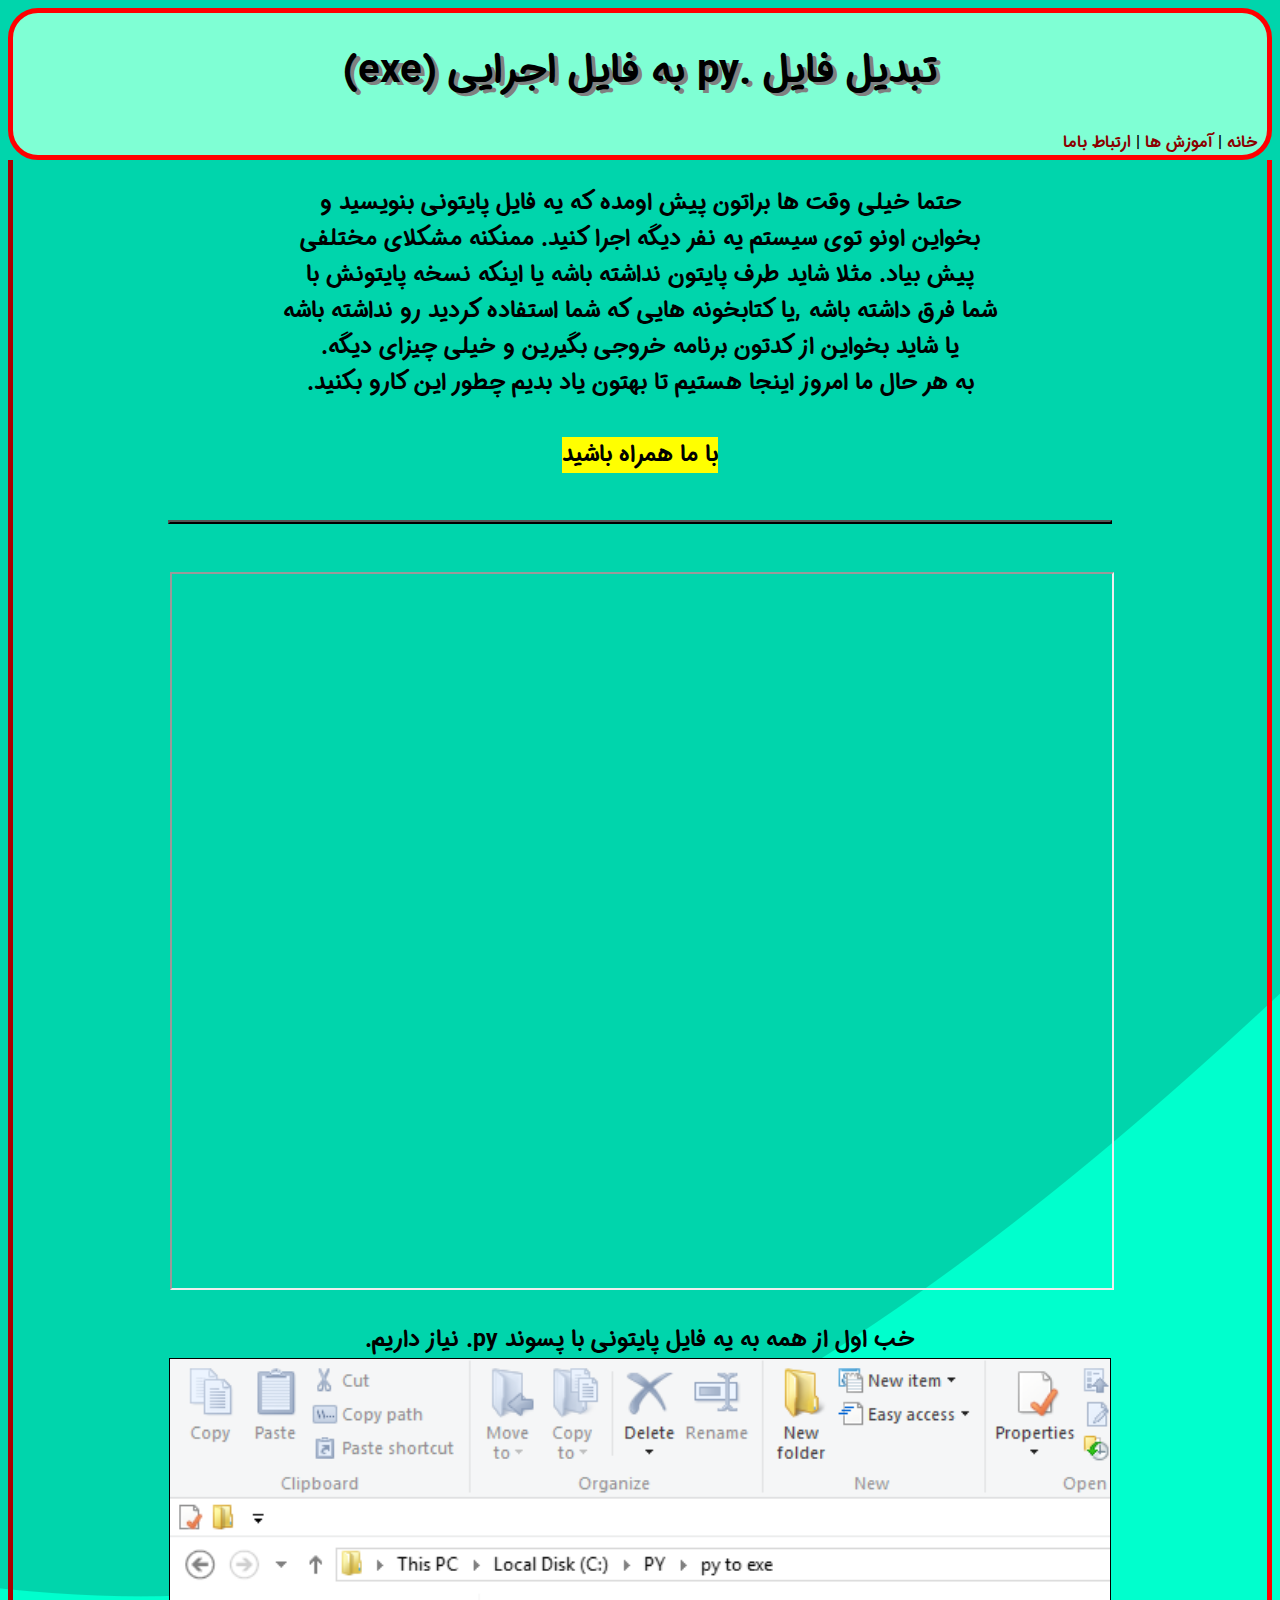
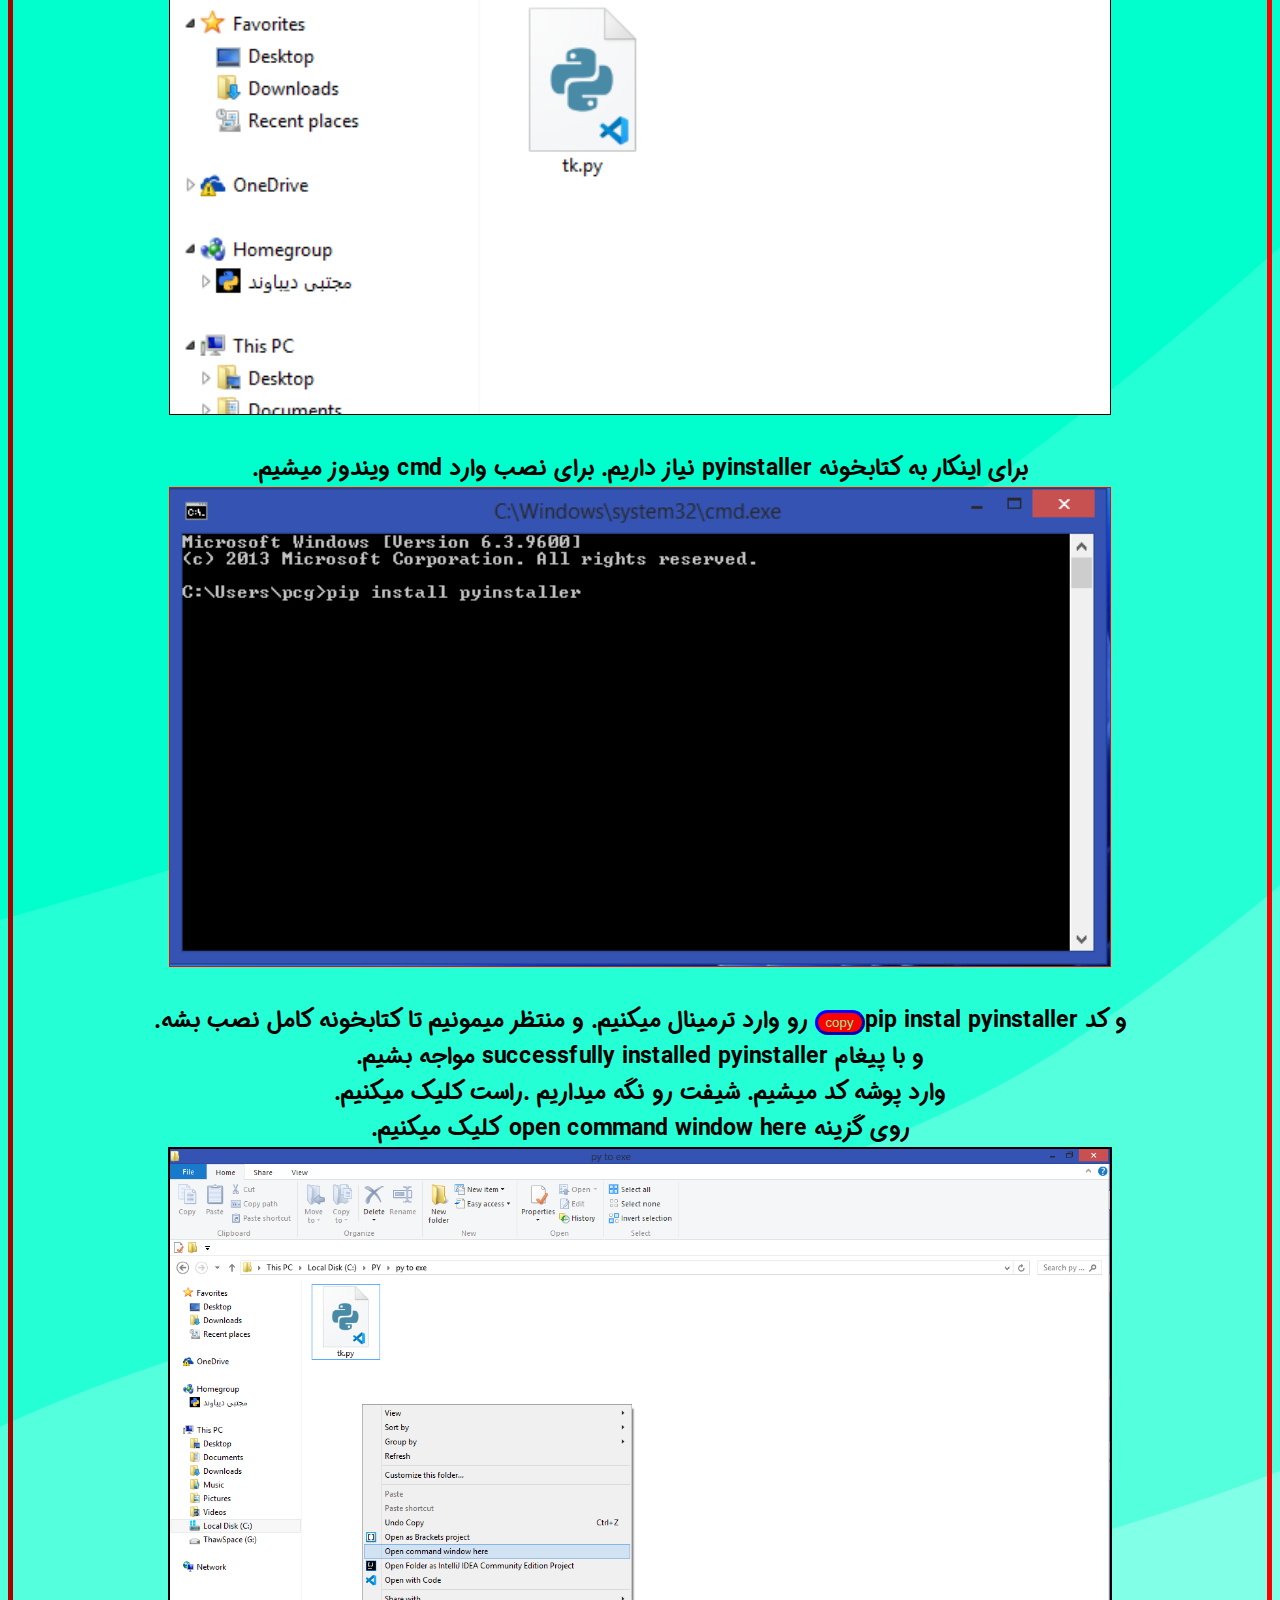
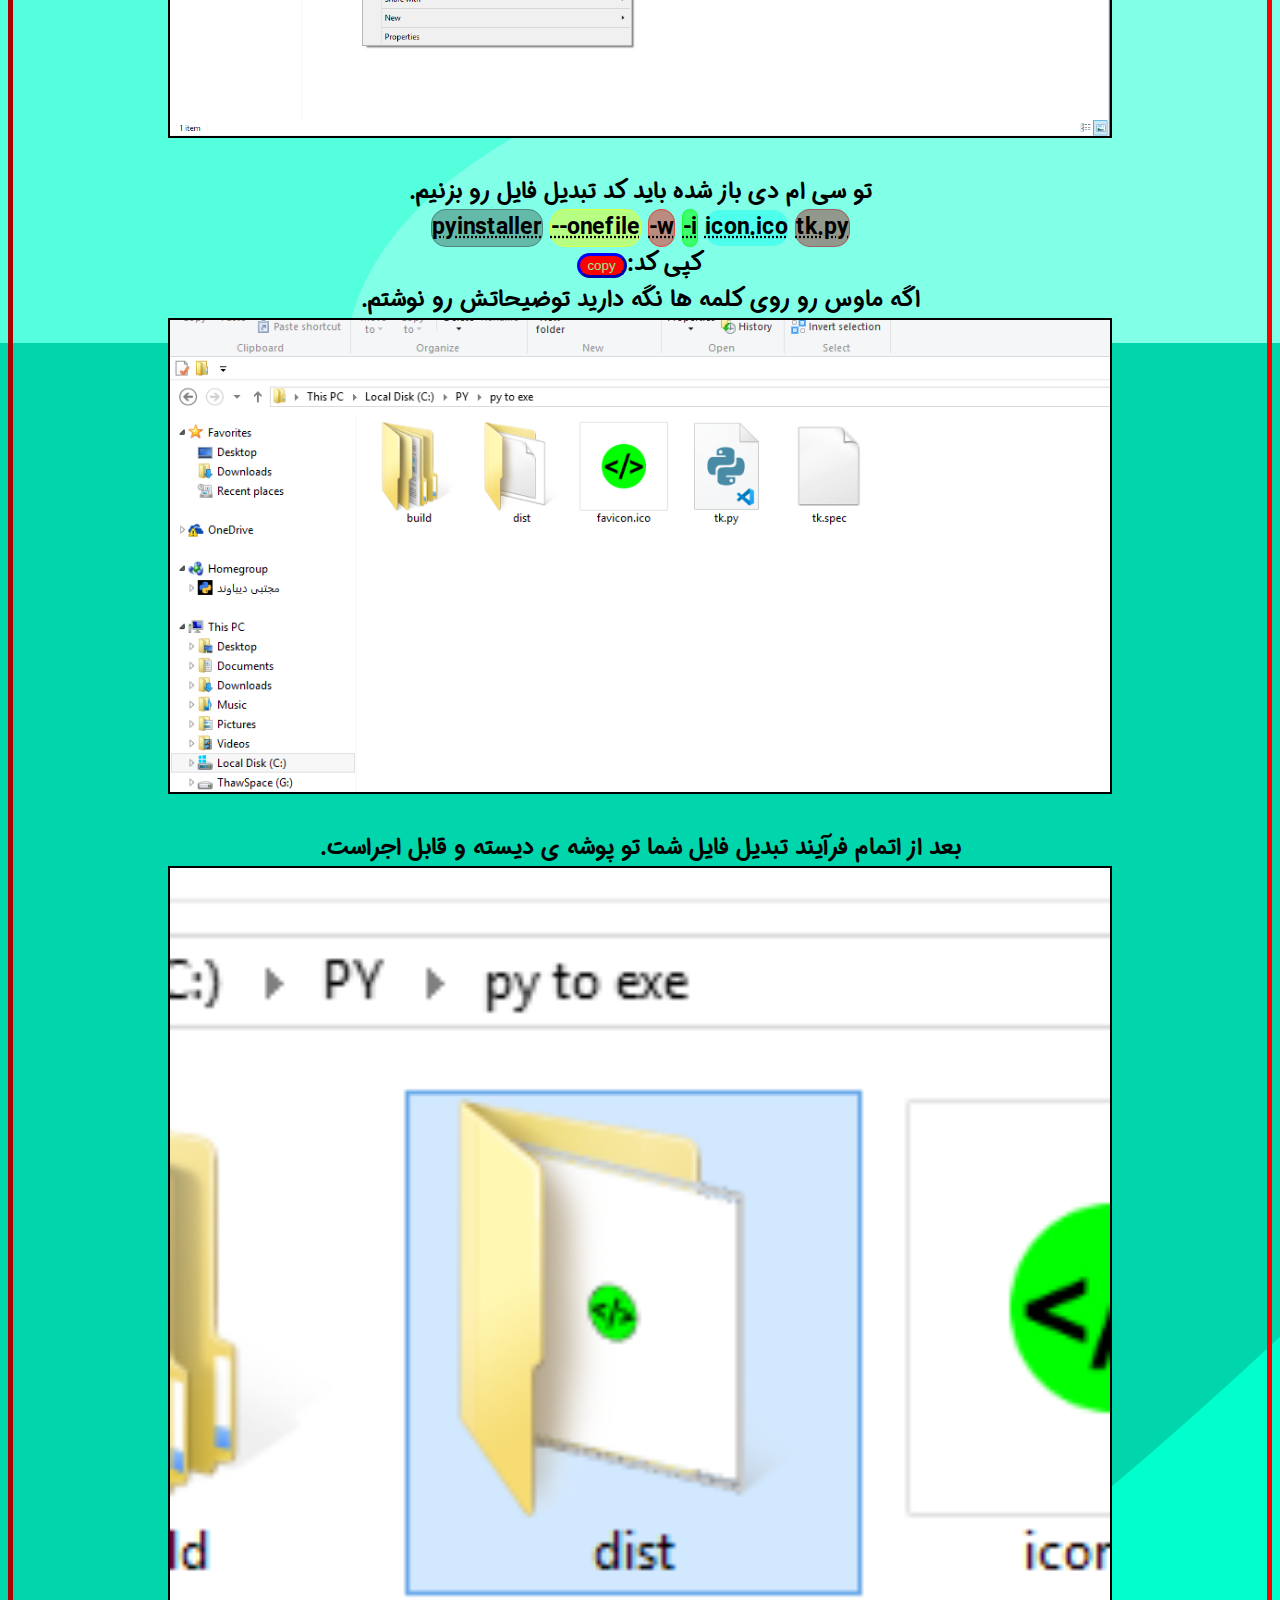
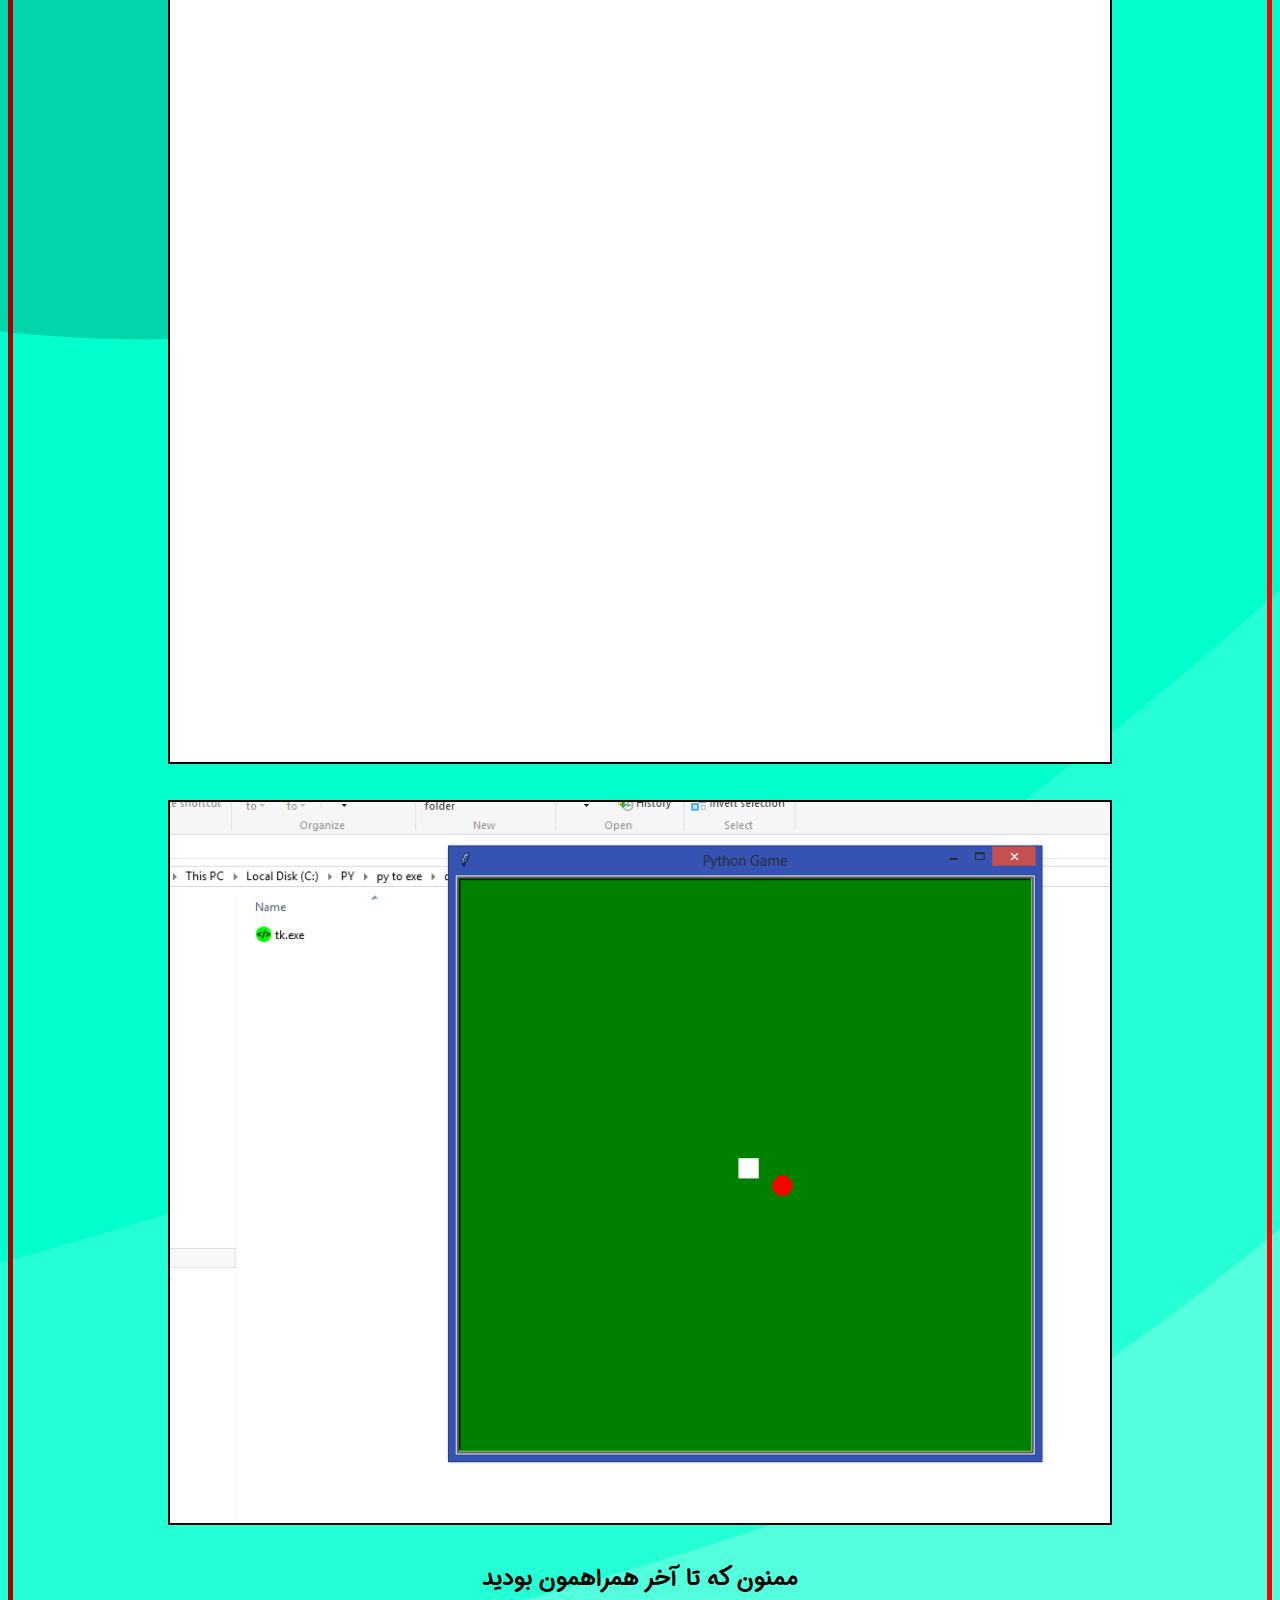
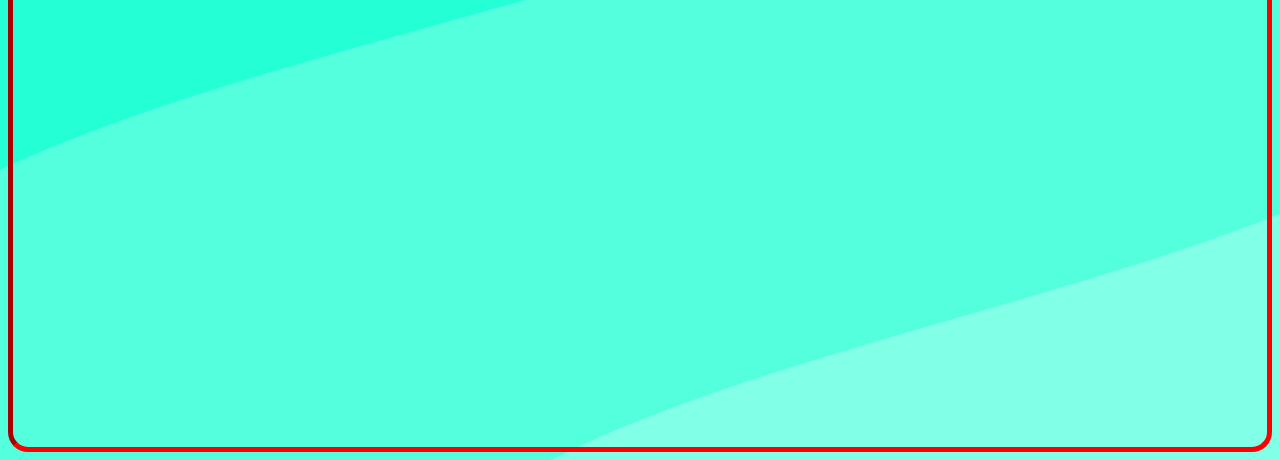
<file: post1.html>
<html>
    <head>
        <meta charset="UTF-8">
        <meta name="description" content="آموزش برنامه نویسی">
        <meta name="keywords" content="آموزش پایتون , آلفاکد , python , alfa code , alfacode , ALFA CODE , ALFACODE">
        <meta name="author" content="mojtabadev">
        <meta name="viewport" content="width=device-width, initial-scale=1.0">
        <link rel="stylesheet" type="text/css" href="style.css">
        <link rel="icon" type="x-icon" href="favicon.ico">
        <title> تبدیل فایل .py به فایل اجرایی (exe) </title>
        <script>
        function copyText() {
      
            /* Copy text into clipboard */
            navigator.clipboard.writeText
                ("pip install pyinstaller");
            alert("copied");
        }
        function copytext() {
      
            /* Copy text into clipboard */
            navigator.clipboard.writeText
                ("pyinstaller --onefile -w -i icon.ico tk.py");
            alert("copied");
        }
    </script>
    </head>
    <body dir="rtl" style="background-image: url(src/bg.png); background-repeat: repeat; background-size: auto;">
        <div class="title">
            <h1 class="ac">تبدیل فایل .py به فایل اجرایی (exe)</h1>
            <nav>
                <a class="h" href="index.html">خانه</a>
                <span> | </span>
                <a class="l" href="main.html">آموزش ها</a>
                <span> | </span>
                <a class="s" href="suport.html">ارتباط باما</a>
            </nav>
        </div>
        <div class="body"><br>
            <center>
                حتما خیلی وقت ها براتون پیش اومده که یه فایل پایتونی بنویسید و<br>
                بخواین اونو توی سیستم یه نفر دیگه اجرا کنید. ممنکنه مشکلای مختلفی <br>
                پیش بیاد. مثلا شاید طرف پایتون نداشته باشه یا اینکه نسخه پایتونش با<br>
                شما فرق داشته باشه ,یا کتابخونه هایی که شما استفاده کردید رو نداشته باشه<br>
                یا شاید بخواین از کدتون برنامه خروجی بگیرین و خیلی چیزای دیگه.<br>
                به هر حال ما امروز اینجا هستیم تا بهتون یاد بدیم چطور این کارو بکنید.<br><br>
                <mark>با ما همراه باشید</mark><br><br><hr>
                <br>
                
                <style>.h_iframe-aparat_embed_frame{position:relative;}.h_iframe-aparat_embed_frame .ratio{display:block;width:100%;height:auto;}.h_iframe-aparat_embed_frame iframe{position:absolute;top:0;left:0;width:75%;height:100%;}</style><div class="h_iframe-aparat_embed_frame"><span style="display: block;padding-top: 57%"></span><iframe src="https://www.aparat.com/video/video/embed/videohash/roMuX/vt/frame?titleShow=true&recom=self"  allowFullScreen="true" webkitallowfullscreen="true" mozallowfullscreen="true" style="margin-left: 12.5%"></iframe></div><br>
                
                خب اول از همه به یه فایل پایتونی با پسوند py. نیاز داریم.<br>
                <img src="src/1.png" style="width: 75%; height: auto; border: 1px solid black;"><br><br>
                برای اینکار به کتابخونه pyinstaller نیاز داریم. برای نصب وارد  cmd  ویندوز میشیم.<br>
                <img src="src/2.png" style="width: 75%; height: auto; border: 1px solid red;"><br><br>
                و کد pip instal pyinstaller<button onclick="copyText()">copy</button> رو وارد ترمینال میکنیم. و منتظر میمونیم تا کتابخونه کامل نصب بشه.<br> 
                و با پیغام successfully installed pyinstaller مواجه بشیم.<br>
                وارد پوشه کد میشیم.
                شیفت رو نگه میداریم .راست کلیک میکنیم. <br>
                روی گزینه open command window here کلیک میکنیم.<br>
                <img src="src/3.png" style="width: 75%; height: auto; border: 2px solid black;"><br><br>
                تو سی ام دی باز شده باید کد تبدیل فایل رو بزنیم.<br>
                <div>
                    <abbr id="zero" title="اینجا کتابخونه رو صدا میکنیم">pyinstaller</abbr>
                
                    <abbr id="one" title="این کتابخونه بطور پیشفرض فایل خروجی کدا رو توی یه پوشه پر از فایل میده برای اینکه اینطوری نشه از این قابلیت استفاده کنید.">--onefile</abbr>
                
                    <abbr id="two" title="اگر برنامه تون گرافیکیه اینو بزارید که ترمینال باز نشه اما اگه برنامه تون تحت ترمیناله این قسمت کدو نزنید">-w</abbr>
                
                    <abbr id="three" title="اگه میخواین آیکون بزارین این و گزینه بعدی رو اضافه کنید وگرنه نیازی به این قسمت کد نیست">-i</abbr>
                
                    <abbr id="four" title="اسم آیکون فایل">icon.ico</abbr>
                
                    <abbr id="five" title="اسم فایلی که میخواین تبدیل کنید">tk.py</abbr><br>
                </div>
                کپی کد:<button onclick="copytext()">copy</button>
                <br>
                اگه ماوس رو روی کلمه ها نگه دارید توضیحاتش رو نوشتم. 
                <img src="src/4.png" style="width: 75%; height: auto; border: 2px solid black;"><br><br>
                بعد از اتمام فرآیند تبدیل فایل شما تو پوشه ی دیسته و قابل اجراست.
                <img src="src/5.png" style="width: 75%; height: auto; border: 2px solid black;"><br><br>
                <img src="src/6.png" style="width: 75%; height: auto; border: 2px solid black;"><br><br>
                
                ممنون که تا آخر همراهمون بودید
            </center>
            <br><br><br><br><br><br><br><br><br><br><br><br><br><br><br><br><br><br>
        </div>
    </body>
</html>
</file>
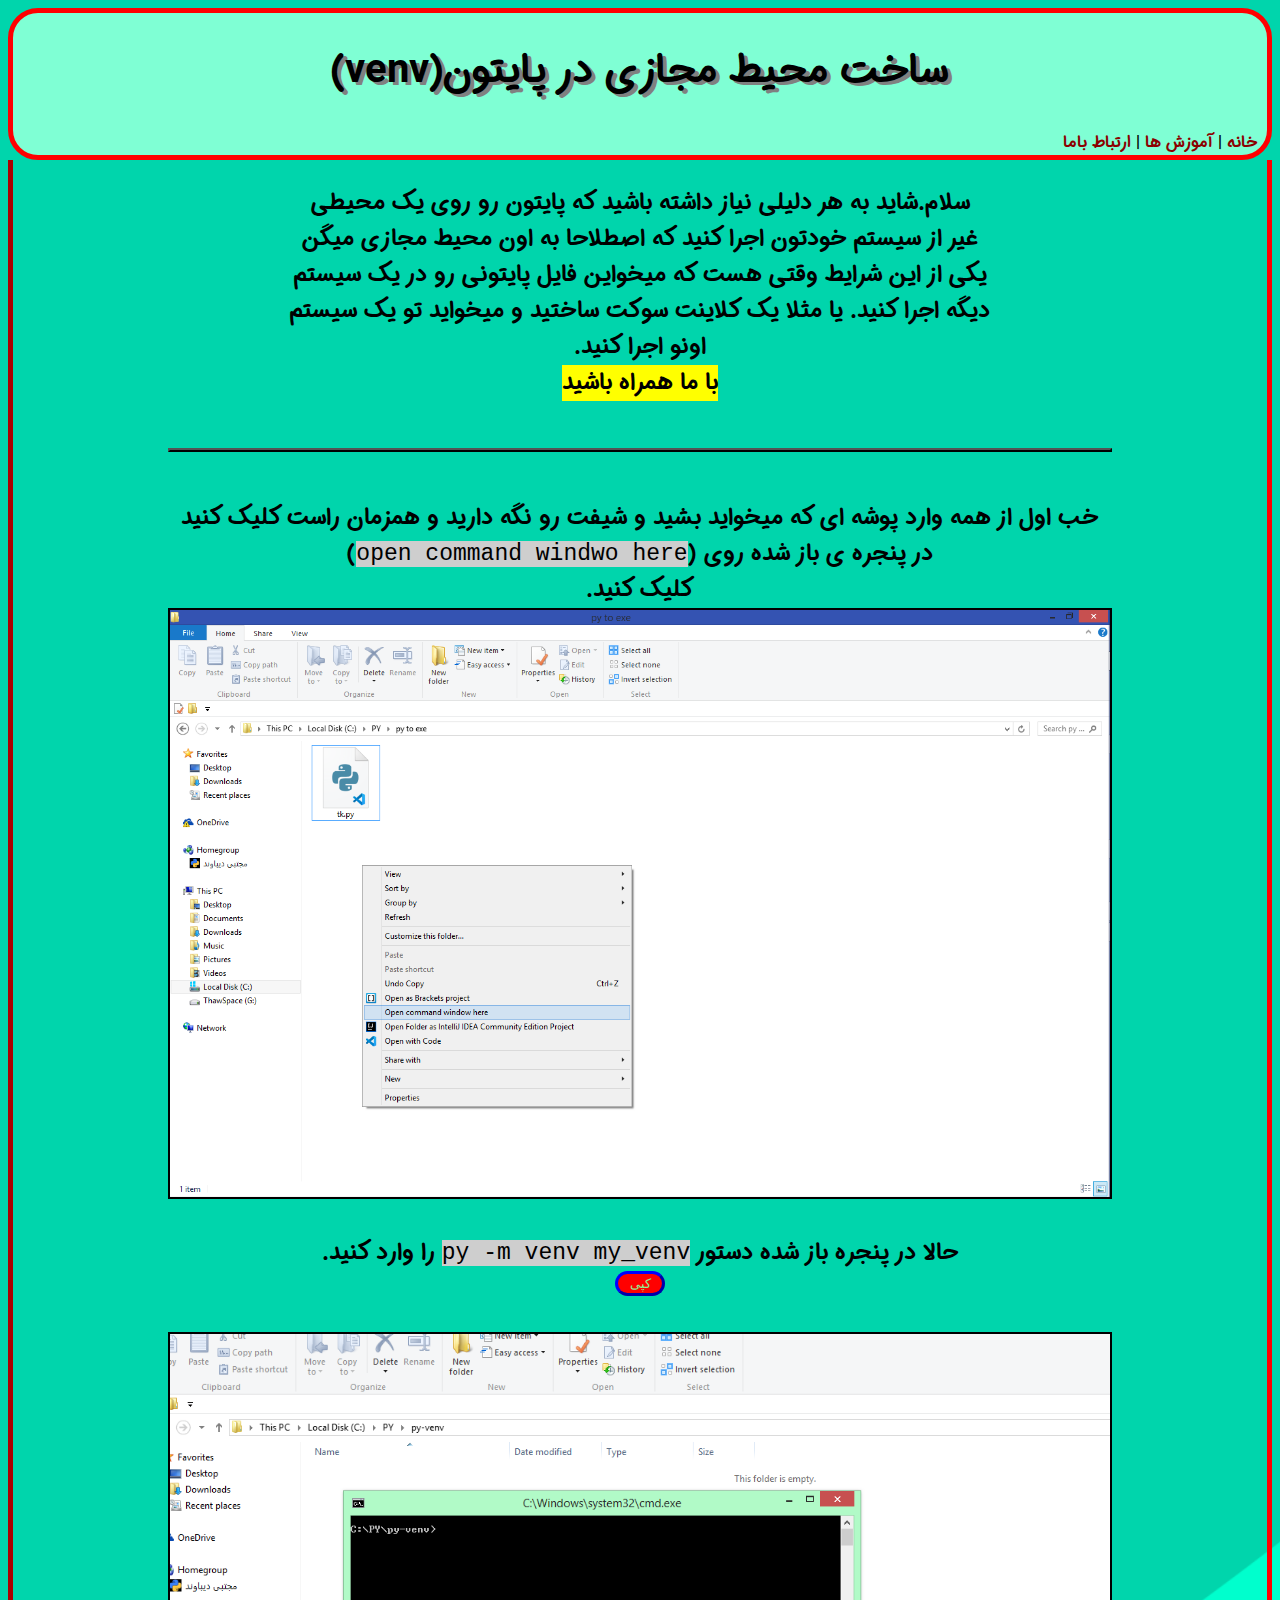
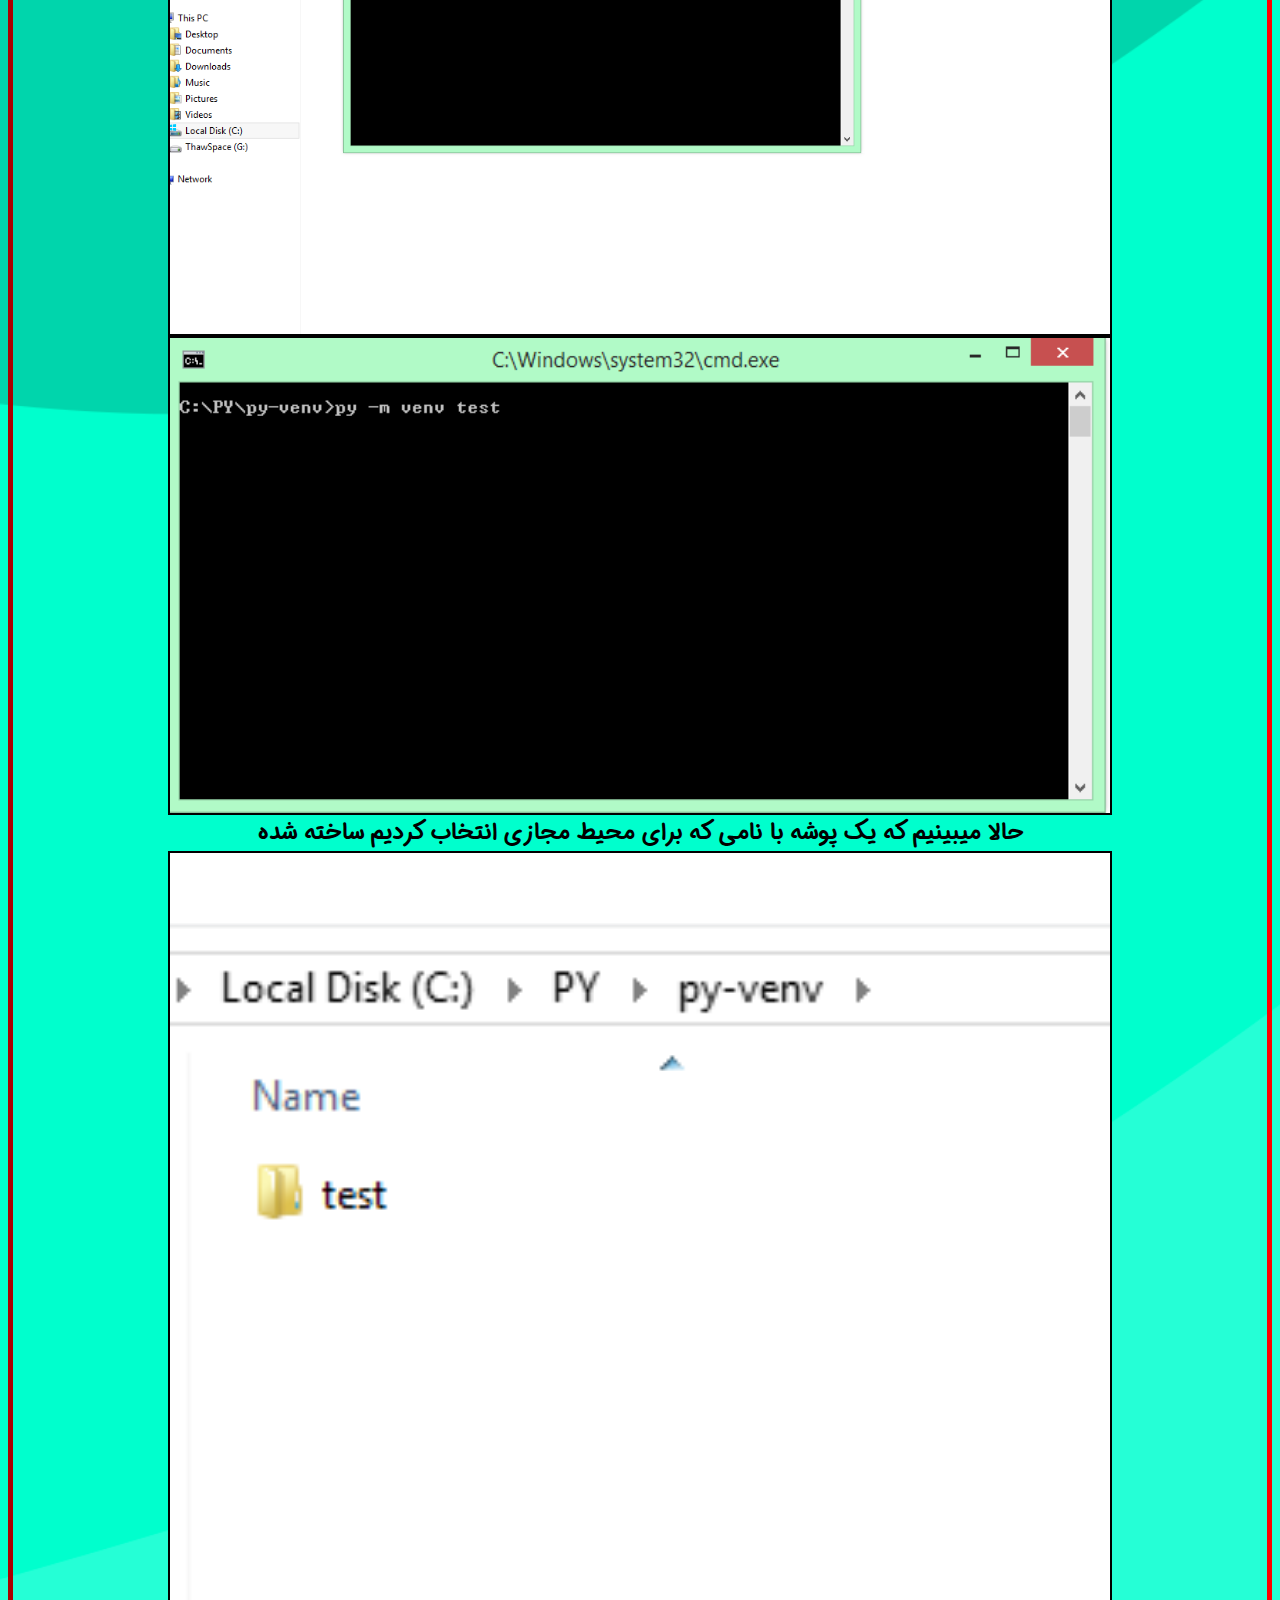
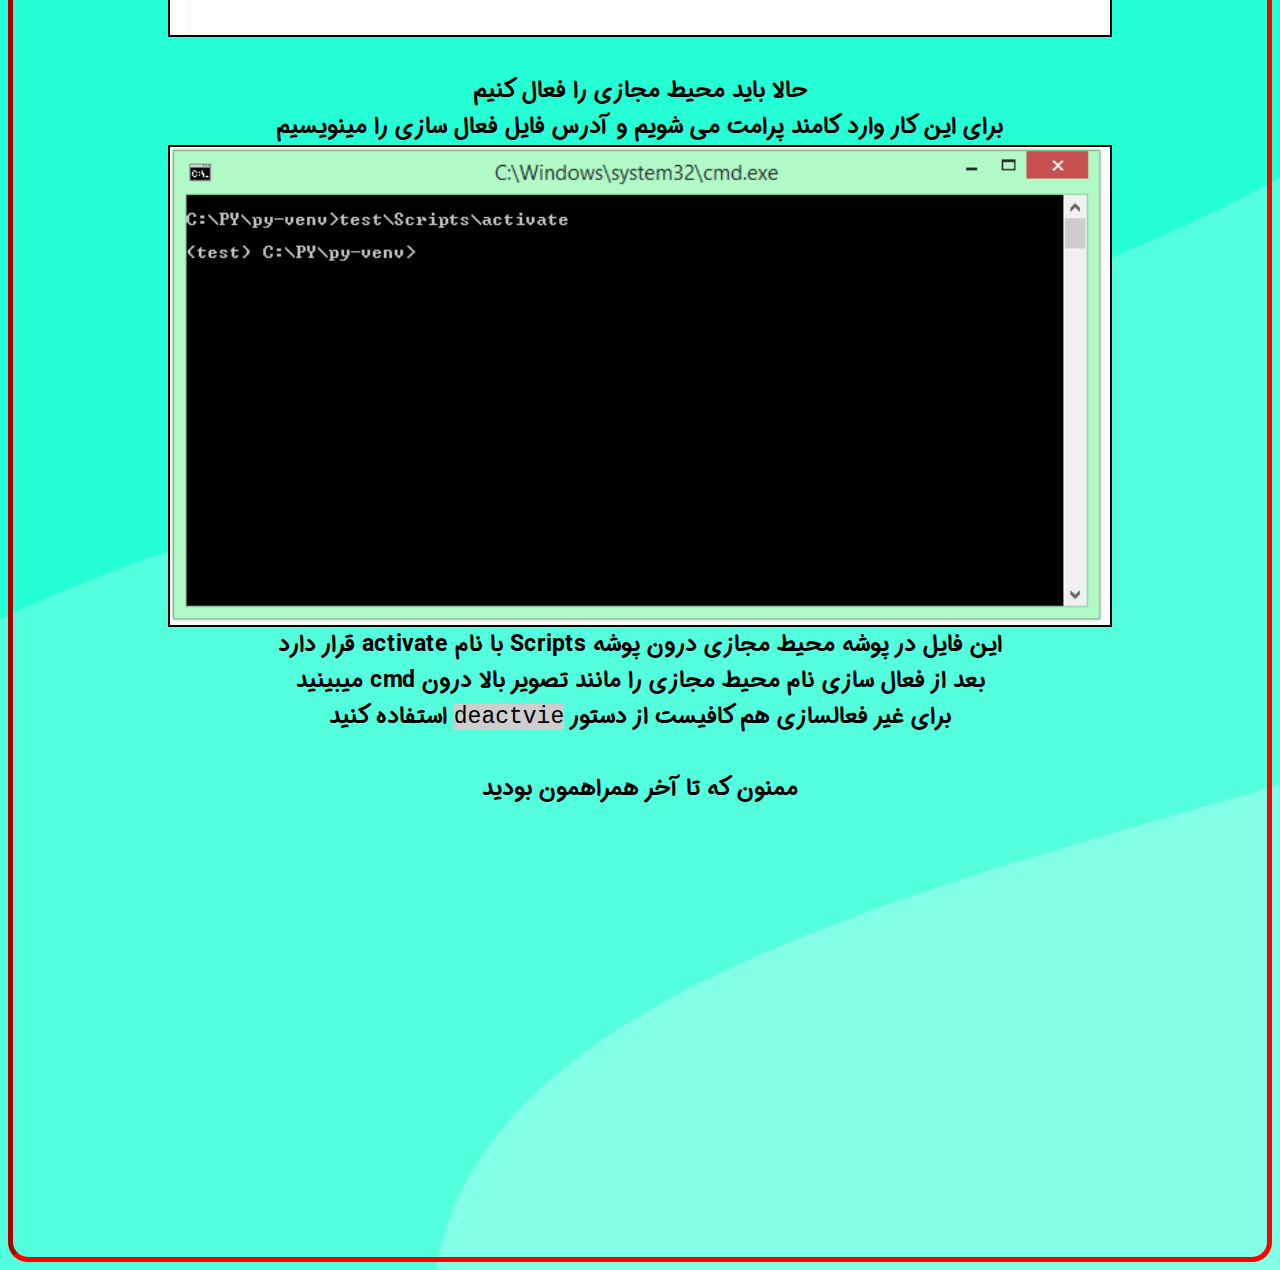
<file: post2.html>
<html>
    <head>
        <meta charset="UTF-8">
        <meta name="description" content="آموزش برنامه نویسی">
        <meta name="keywords" content="آموزش پایتون , آلفاکد , python , alfa code , alfacode , ALFA CODE , ALFACODE">
        <meta name="author" content="mojtabadev">
        <meta name="viewport" content="width=device-width, initial-scale=1.0">
        <link rel="stylesheet" type="text/css" href="style.css">
        <link rel="icon" type="x-icon" href="favicon.ico">
        <title> ساخت محیط مجازی در پایتون(venv) </title>
        <script>
        function copyText() {
      
            /* Copy text into clipboard */
            navigator.clipboard.writeText
                ("pip install pyinstaller");
            alert("copied");
        }
        function copytext() {
      
            /* Copy text into clipboard */
            navigator.clipboard.writeText
                ("py -m venv myenv");
            alert("copied");
        }
    </script>
    </head>
    <body dir="rtl">
        <div class="title">
            <h1 class="ac">ساخت محیط مجازی در پایتون(venv)</h1>
            <nav>
                <a class="h" href="index.html">خانه</a>
                <span> | </span>
                <a class="l" href="main.html">آموزش ها</a>
                <span> | </span>
                <a class="s" href="suport.html">ارتباط باما</a>
            </nav>
        </div>
        <div class="body"><br>
            <center>
                سلام.شاید به هر دلیلی نیاز داشته باشید که پایتون رو روی یک محیطی <br>
                غیر از سیستم خودتون اجرا کنید که اصطلاحا به اون محیط مجازی میگن<br>
                یکی از این شرایط وقتی هست که میخواین فایل پایتونی رو در یک سیستم<br>
                دیگه اجرا کنید. یا مثلا یک کلاینت سوکت ساختید و میخواید تو یک سیستم<br>
                اونو اجرا کنید. <br>
                <mark>با ما همراه باشید</mark><br><br><hr>
                <br>
                خب اول از همه وارد پوشه ای که میخواید بشید و شیفت رو نگه دارید و همزمان راست کلیک کنید<br>
                در پنجره ی باز شده روی (<code style="background-color: #cecece;">open command windwo here</code>)<br>
                کلیک کنید. <br>
                <img src="src/3.png" style="width: 75%; height: auto; border: 2px solid black;" alt="cd to folder"><br><br>
                
                حالا در پنجره باز شده دستور <code style="background-color: #cecece;">py -m venv my_venv</code>  را وارد 
                کنید. <br><button onclick="copytext()">کپی</button><br><br>
                <img src="src/p2-1.png" style="width: 75%; height: auto; border: 2px solid black;"><br>
                <img src="src/p2-2.png" style="width: 75%; height: auto; border: 2px solid black;"><br>
                حالا میبینیم که یک پوشه با نامی که برای  محیط مجازی انتخاب کردیم ساخته شده<br>
                <img src="src/p2-3.png" style="width: 75%; height: auto; border: 2px solid black;"><br><br>
                حالا باید محیط مجازی را فعال کنیم<br>
                برای این کار وارد کامند پرامت می شویم و آدرس فایل فعال سازی را مینویسیم<br>
                <img src="src/p2-4.png" style="width: 75%; height: auto; border: 2px solid black;"><br>
                این فایل در پوشه محیط مجازی درون پوشه Scripts با نام activate قرار دارد<br>
                بعد از فعال سازی نام محیط مجازی را مانند تصویر بالا درون cmd میبینید<br>
                برای غیر فعالسازی هم کافیست از دستور <code style="background-color: #cecece;">deactvie</code> استفاده کنید<br><br>
                ممنون که تا آخر همراهمون بودید
            </center>
            <br><br><br><br><br><br><br><br><br><br><br><br><br><br><br><br><br><br>
        </div>
    </body>
</html>
</file>
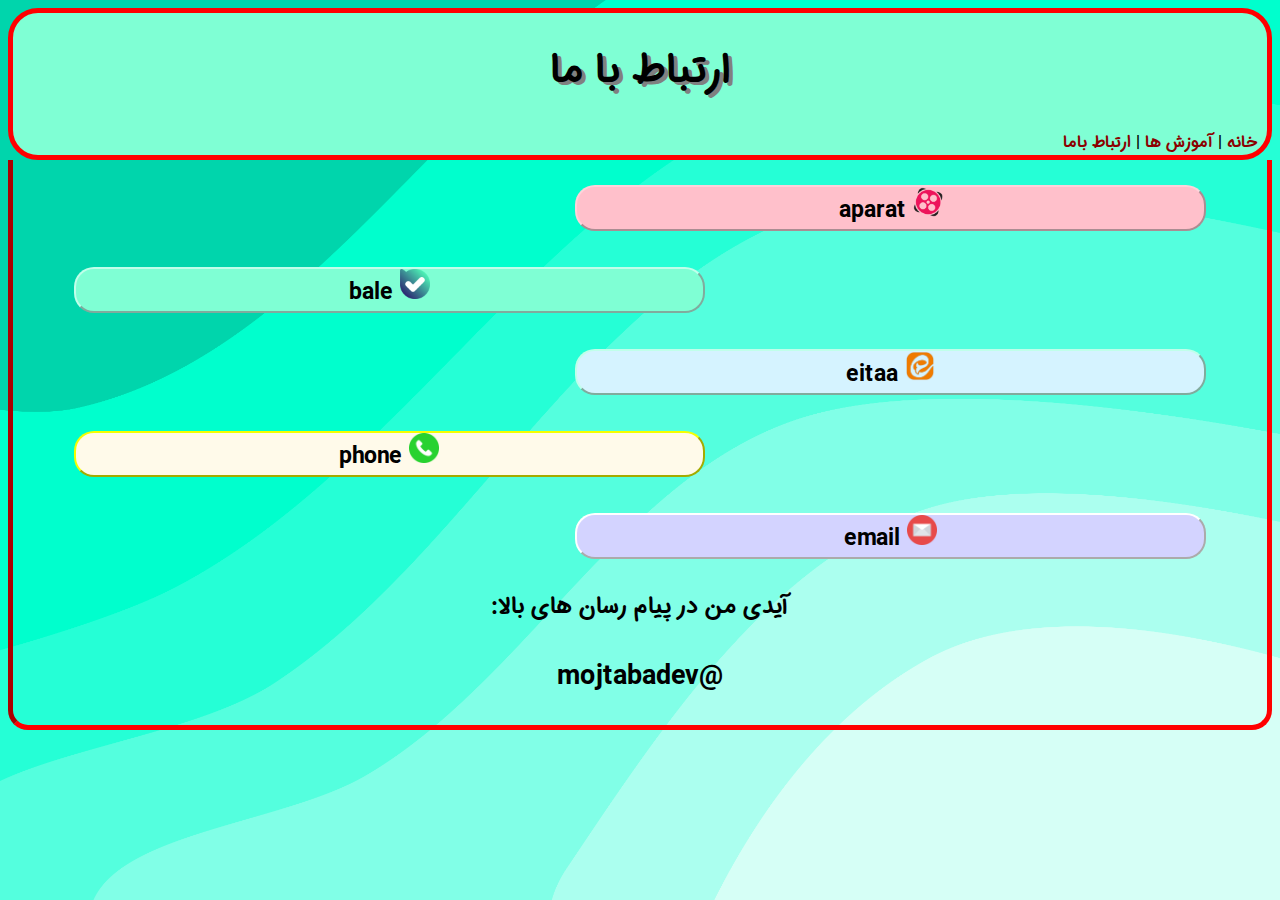
<file: suport.html>
<html>
    <head>
        <meta charset="UTF-8">
        <meta name="description" content="آموزش برنامه نویسی">
        <meta name="keywords" content="آموزش پایتون , آلفاکد , python , alfa code , alfacode , ALFA CODE , ALFACODE">
        <meta name="author" content="mojtabadev">
        <meta name="viewport" content="width=device-width, initial-scale=1.0">
        <link rel="stylesheet" type="text/css" href="style.css">
        <link rel="icon" type="x-icon" href="favicon.ico">
        <title> ارتباط باما </title>
    </head>
    <body dir="rtl">
        <div class="title">
            <h1 class="ac">ارتباط با ما</h1>
            <nav>
                <a class="h" href="index.html">خانه</a>
                <span> | </span>
                <a class="l" href="main.html">آموزش ها</a>
                <span> | </span>
                <a class="s" href="suport.html">ارتباط باما</a>
            </nav>
        </div>
        <div class="body">
            <br>
            <center>
                
            <a target="_blank" href="https://www.aparat.com/mojtabadev">
                <div class="aparat">
                    <img alt="aparat" src="src/aparat.png">
                    <span>aparat</span>
                </div><br></a>
                
            <a target="_blank" href="web.bale.ai/#/c/mojtabadev">
                <div class="bale">
                    <img alt="bale" src="src/bale.png">
                    <span>bale</span>
                </div><br></a>
                
            <a target="_blank" href="https://eitaa.com/Mojtabadev">
                <div class="eitaa">
                    <img alt="eitaa" src="src/eitaa.png">
                    <span>eitaa</span>
                </div><br></a>
                
            <a target="_blank" href="tel: +989052233705">
                <div class="phone">
                  <img alt="phone" src="src/phone.png">
                    <span>phone</span>  
                </div><br></a>
                
            <a target="_blank" href="mailto: alfacode2023@gmail.com">
                <div class="mail">
                      <img alt="mail" src="src/mail.png">
                    <span>email</span>  
                </div></a>
                <h4>آیدی من در پیام رسان های بالا:</h4>
                <h3>@mojtabadev</h3>
            </center>
        </div>
        
    </body>
</html>
</file>
<file: style.css>
@font-face {
  font-family: sans;
  src: url(font.ttf);
}

body {
    font-family: sans;
}
.title {
    border: 5px solid red;
    border-radius: 30px;
    background-color: aquamarine;
}
.ac {
    text-align: center;
    text-shadow: 4px 3px 0px grey;
    font-size: 250%
}
.h {
    text-decoration: none;
    color: darkred;
}
.l {
    text-decoration: none;
    color: darkred;
}
.s {
    text-decoration: none;
    color: darkred;
    padding-left: 10;
}
img {
    width: 30px;
    height: 30px;
}
.aparat {
    background-color: pink;
    border:2px outset #ffd2da;
    border-radius: 20px;
    width: 50%;
    position: relative;
    right: -20%;
}
.aparat:hover {
    background-color: #ffd8de;
}
.bale {
    background-color: aquamarine;
    border:2px outset #c0ffea;
    border-radius: 20px;
    width: 50%;
    position: relative;
    right: 20%;
}
.bale:hover {
    background-color: #d6fff1;
}
.eitaa {
    background-color: #d5f3ff;
    border:2px outset #c0ffea;
    border-radius: 20px;
    width: 50%;
    position: relative;
    right: -20%;
}
.eitaa:hover {
    background-color: #5ad0ff;
}

.phone {
    background-color: #fffaea;
    border:2px outset #f5ff00;
    border-radius: 20px;
    width: 50%;
    position: relative;
    right: 20%;
}
.phone:hover {
    background-color: #fde8a2;
}
.mail {
    background-color: #d3d3ff;
    border:2px outset white;
    border-radius: 20px;
    width: 50%;
    position: relative;
    right: -20%;
}
.mail:hover {
    background-color: #7171ff;
}
a {
    text-decoration: none;
    color: black;
}

hr {
    width: 75%;
    color: black;
    border: 2px outset black;
}

button {
    border: 3px outset blue;
    background-color: red;
    color: lightgreen;
    width: 50px;
    height: 25px;
    border-radius: 13px;
}
button:hover {
    background-color: pink;
    color: black;
    border: 3px outset green;
}
center {
    font-size: 23px;
}
#zero {
    background-color: rgba(33, 33, 33, 0.31);
    border: 1px solid rgba(33, 33, 33, 0.31);
    border-radius: 15px;
}
#one {
    background-color: rgba(255, 255, 0, 0.43);
    border: 1px solid rgba(255, 255, 0, 0.43);
    border-radius: 15px;
}
#two {
    background-color: rgba(255, 0, 0, 0.45);
    border: 1px solid rgba(255, 0, 0, 0.45);
    border-radius: 15px;
}
#three {
    background-color: rgba(0, 255, 0, 0.53);
    border: 1px solid rgba(0, 255, 0, 0.53);
    border-radius: 15px;
}
#four {
    background-color: rgba(0, 255, 245, 0.4);
    border: 1px solid rgba(0, 255, 245, 0.4));
    border-radius: 15px;
}
#five {
    background-color: rgba(165, 42, 42, 0.48);
    border: 1px solid rgba(165, 42, 42, 0.48);
    border-radius: 15px;
    
}
.post {
    border: 5px inset black;
    border-radius: 5px;
    width: 70%;
    background-color: antiquewhite;
}
.post:hover {
    border: 8px inset black;
    border-radius: 15px;
    background-color: #ffd59e;
}

body {
    background-image: url(src/bg.png);
    background-repeat: no-repeat;
    background-size: cover;
}

.body {
    border: 5px inset red;
    border-radius: 20px;
    border-top: none;
    border-top-left-radius: 0px;
    border-top-right-radius: 0px;
}

nav {
    padding-right: 10px;
}
</file>
